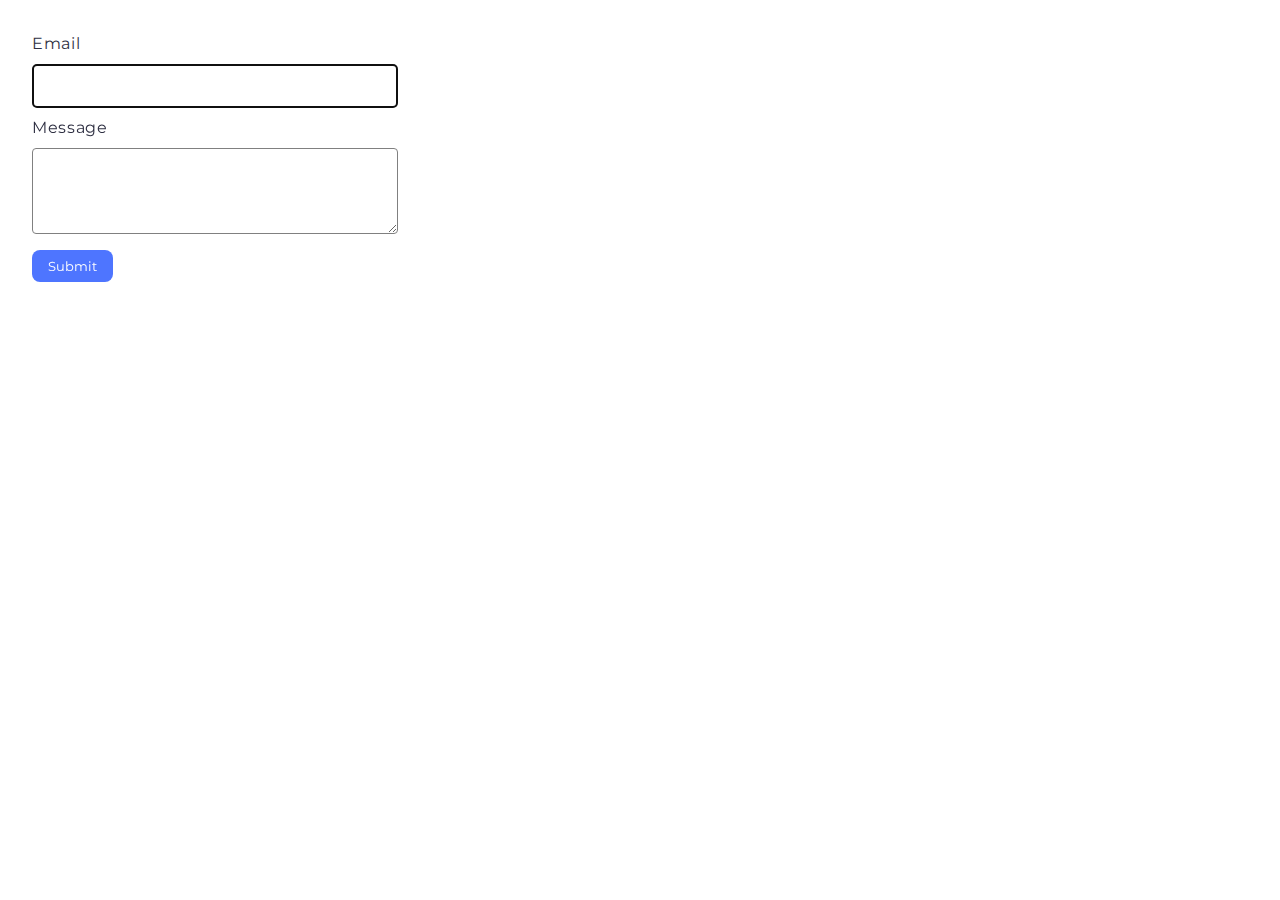
<file: src/2-form.html>
<!DOCTYPE html>
<html lang="en">
<head>
    <meta charset="UTF-8">
    <meta http-equiv="X-UA-Compatible" content="IE=edge">
    <meta name="viewport" content="width=device-width, initial-scale=1.0">
    <title>Document</title>
    <link rel="stylesheet" href="./css/form.css">
    <link rel="preconnect" href="https://fonts.googleapis.com">
    <link rel="preconnect" href="https://fonts.gstatic.com" crossorigin>
    <link
        href="https://fonts.googleapis.com/css2?family=DM+Sans:ital,opsz,wght@0,9..40,400;0,9..40,500;0,9..40,700;1,9..40,400&family=Montserrat:ital,wght@0,400;0,600;1,600&family=Raleway:wght@700&family=Roboto:wght@400;500;700&display=swap"
        rel="stylesheet">

</head>
<body>
<form class="feedback-form" autocomplete="off">
    <label>
        Email
        <input type="email" name="email" autofocus />
    </label>
    <label>
        Message
        <textarea name="message" rows="8"></textarea>
    </label>
    <button type="submit">Submit</button>
</form>
<script src="./js/2-form.js"></script>
</body>
</html>
</file>
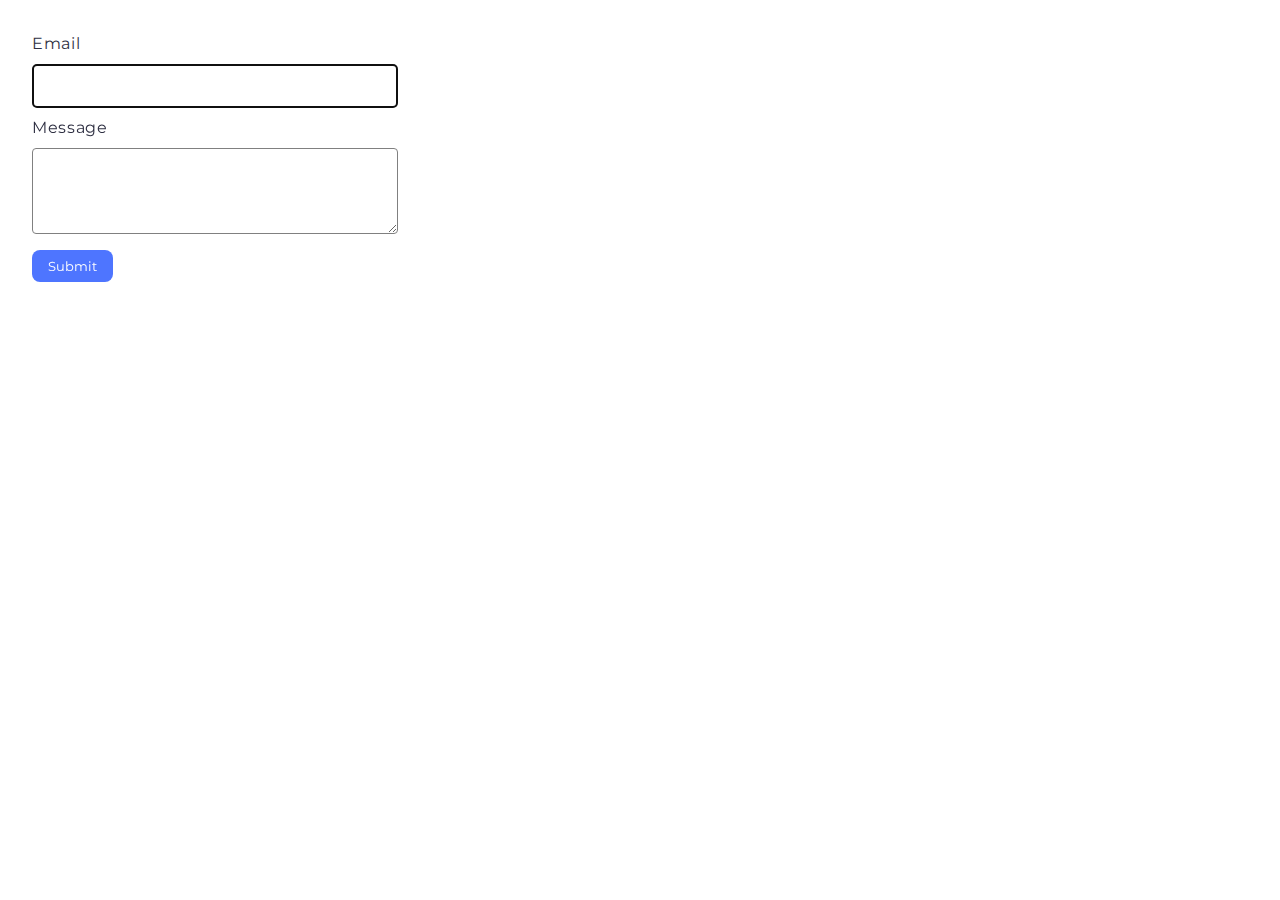
<file: src/public/2-form.html>
<!DOCTYPE html>
<html lang="en">
<head>
    <meta charset="UTF-8">
    <meta http-equiv="X-UA-Compatible" content="IE=edge">
    <meta name="viewport" content="width=device-width, initial-scale=1.0">
    <title>Document</title>
    <link rel="stylesheet" href="../css/form.css">
    <link rel="preconnect" href="https://fonts.googleapis.com">
    <link rel="preconnect" href="https://fonts.gstatic.com" crossorigin>
    <link
        href="https://fonts.googleapis.com/css2?family=DM+Sans:ital,opsz,wght@0,9..40,400;0,9..40,500;0,9..40,700;1,9..40,400&family=Montserrat:ital,wght@0,400;0,600;1,600&family=Raleway:wght@700&family=Roboto:wght@400;500;700&display=swap"
        rel="stylesheet">

</head>
<body>
    <a href="./index.html"></a>
<form class="feedback-form" autocomplete="off">
    <label>
        Email
        <input type="email" name="email" autofocus />
    </label>
    <label>
        Message
        <textarea name="message" rows="8"></textarea>
    </label>
    <button type="submit">Submit</button>
</form>
<script src="../js/2-form.js"></script>
</body>
</html>
</file>
<file: src/css/form.css>
.feedback-form {
    display: inline-flex;
    padding: 24px;
    flex-direction: column;
    align-items: flex-start;
    border-radius: 8px;
    background: #FFF;
    width: 384PX;
    height: 272px;
}

input {
    display: flex;
    flex-direction: column;
    align-items: flex-start;
    gap: 8px;
    width: 360px;
    height: 40px;
    border-radius: 4px;
        border: 1px solid #808080;
        margin-top: 8px;
            margin-bottom: 8px;
            color: #2E2F42;
            
                font-family: 'Montserrat',
                    sans-serif;
                font-size: 16px;
                font-style: normal;
                font-weight: 400;
                line-height: 24px;
                /* 150% */
                letter-spacing: 0.64px;
    
}

input:hover{display: flex;
    width: 360px;
    height: 40px;
    justify-content: center;
    align-items: center;
border-radius: 4px;
    border: 1px solid #000;
}
input:focus{
            border-radius: 4px;
                border: 1px solid #000;
        }

label{color: #2E2F42;

    font-family: 'Montserrat',
        sans-serif;
    font-size: 16px;
    font-style: normal;
    font-weight: 400;
    line-height: 24px;
    /* 150% */
    letter-spacing: 0.64px}

textarea {display: flex;
    width: 360px;
    height: 80px;
    justify-content: center;
    align-items: center;
width: 360px;
    height: 80px;
border-radius: 4px;
    border: 1px solid #808080;
color: #808080;
margin-top: 8px;}
button {
    display: flex;
        padding: 8px 16px;
        justify-content: center;
        align-items: center;
        gap: 10px;
        font-family: 'Montserrat',
                sans-serif;
        border-radius: 8px;
            background: #4E75FF;
            border: none;
            color: #FFF;
            margin-bottom: 24px;
                margin-top: 16px;
}
button:hover{
    border-radius: 8px;
        background: #6C8CFF;
        
}
</file>
